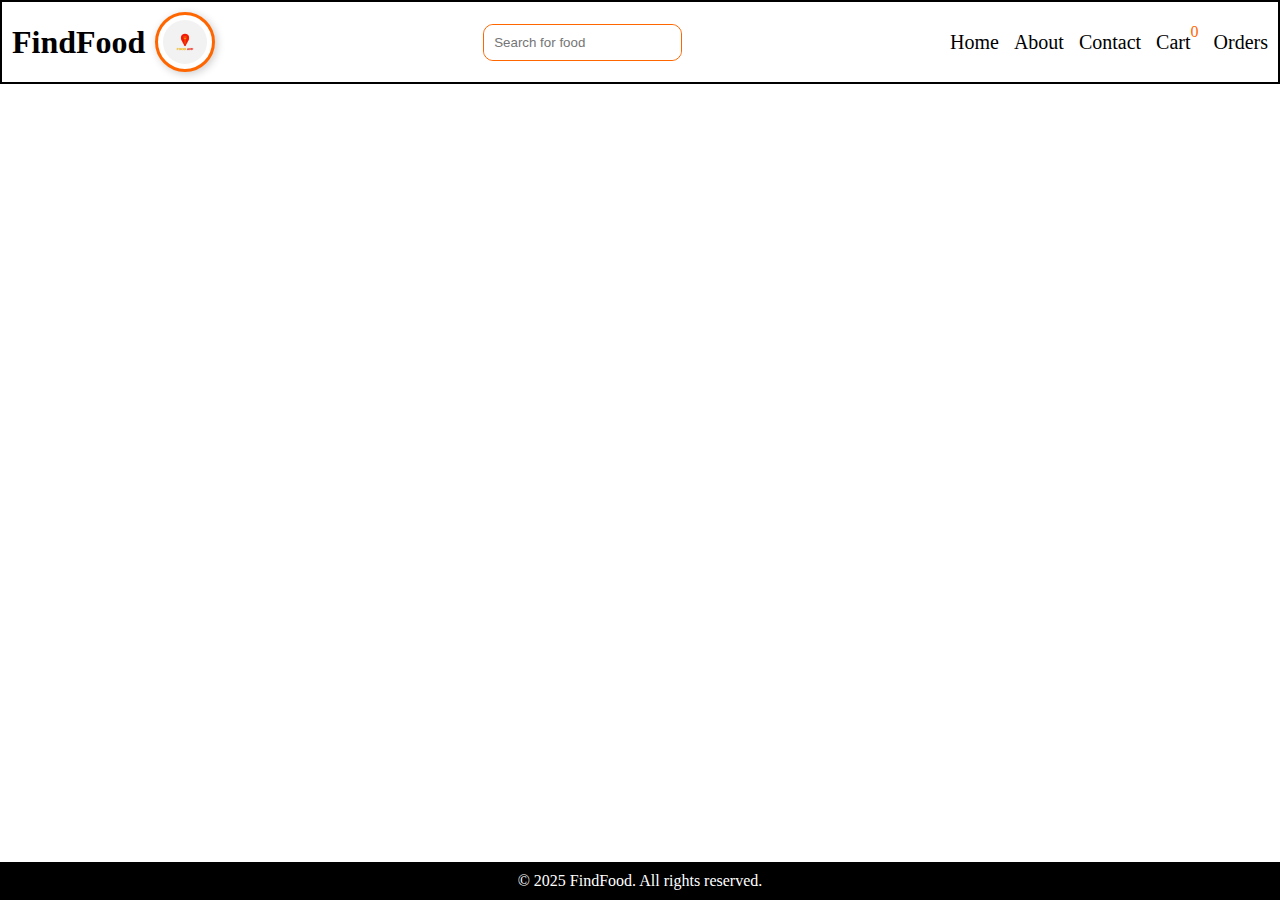
<file: index.html>
<!DOCTYPE html>
<html lang="en">
  <head>
    <meta charset="UTF-8" />
    <meta name="viewport" content="width=device-width, initial-scale=1.0" />
    <title>FindFood</title>
    <link rel="stylesheet" href="./cssFiles/Home.css" />
  </head>
  <body>
    <!-- header  -->
    <header id="main-header">
      <nav class="navbar">
        <div class="logo">
          <h1>FindFood</h1>
          <img src="./images/food-ordering-app-logo.avif" alt="logo" />
        </div>
        <div class="search" id="search">
          <input id="search-input" type="text" placeholder="Search for food" />
        </div>
        <div>
          <ul class="links">
            <li><a href="index.html">Home</a></li>
            <li><a href="about.html">About</a></li>
            <li><a href="contact.html">Contact</a></li>
            <li><a href="cart.html">Cart</a><span id="cartShow"></span></li>
            <li><a href="order.html">Orders</a></li>
          </ul>
        </div>
      </nav>
    </header>

    <!-- main content -->
    <main class="main-content">
      <section id="card-container" class="card-container">
        <!-- cards -->
      </section>
    </main>

    <!-- footer -->
    <footer class="footer">
      <p>&copy; 2025 FindFood. All rights reserved.</p>
    </footer>
    <script src="./Home.js"></script>
  </body>
</html>
</file>
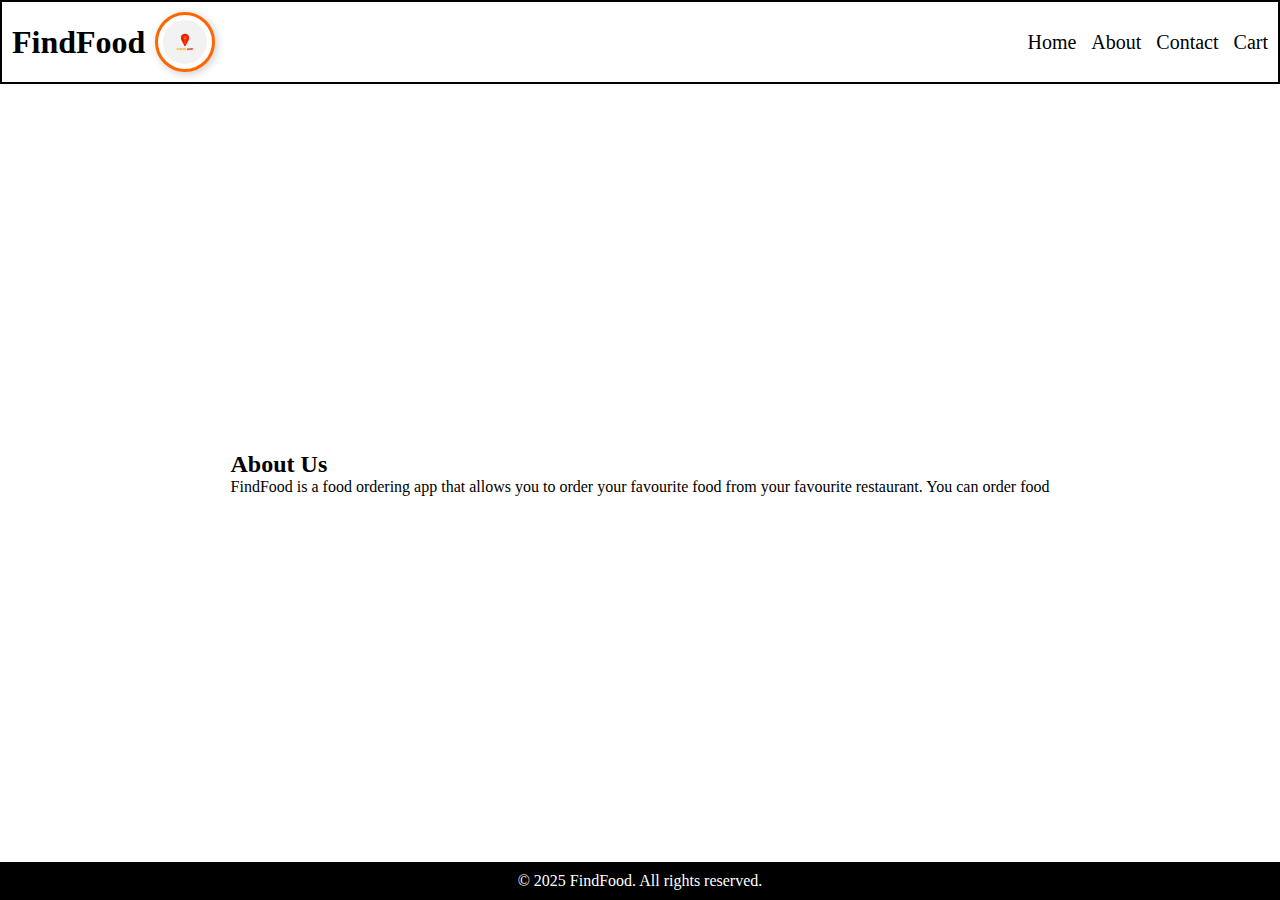
<file: about.html>
<!DOCTYPE html>
<html lang="en">
<head>
    <meta charset="UTF-8">
    <meta name="viewport" content="width=device-width, initial-scale=1.0">
    <link rel="stylesheet" href="./cssFiles/Home.css" />
    <title>About</title>
</head>
<body>
    <header id="main-header">
        <nav class="navbar">
          <div class="logo">
            <h1>FindFood</h1>
            <img src="./images/food-ordering-app-logo.avif" alt="logo" />
          </div>
          <div>
            <ul  class="links">
              <li><a href="index.html">Home</a></li>
              <li><a href="about.html">About</a></li>
              <li><a href="contact.html">Contact</a></li>
              <li><a href="cart.html">Cart</a></li>
            </ul>
          </div>
        </nav>
      </header>
      <main class="main-content">
        <section class="about">
            <div class="about-content">
            <h2>About Us</h2>
            <p>
                FindFood is a food ordering app that allows you to order your
                favourite food from your favourite restaurant. You can order food
            </p>
            </div>
        </section>
     </main>
     <footer class="footer">
        <p>&copy; 2025 FindFood. All rights reserved.</p>
      </footer>
</body>
</html>
</file>
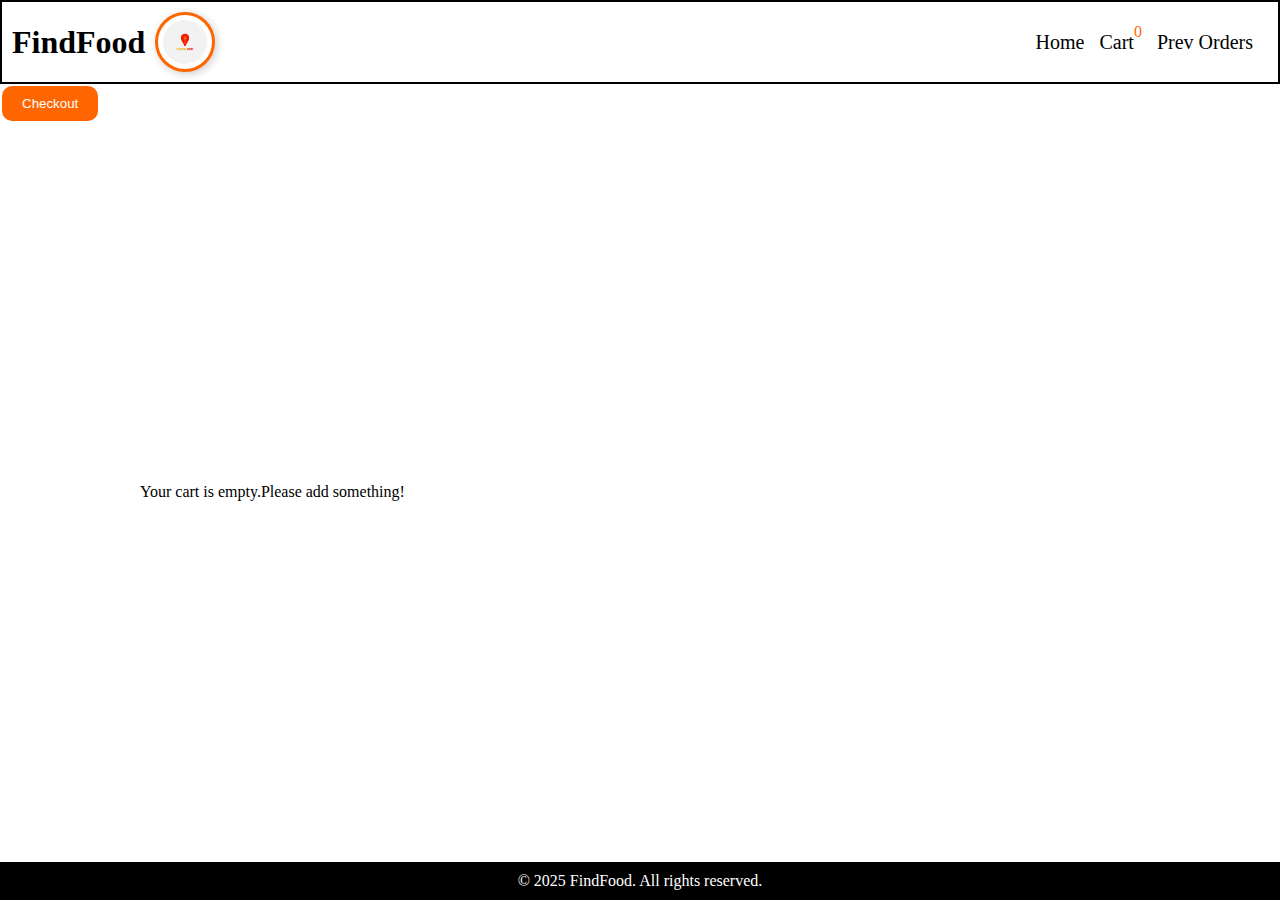
<file: cart.html>
<!DOCTYPE html>
<html lang="en">
<head>
    <meta charset="UTF-8">
    <meta name="viewport" content="width=device-width, initial-scale=1.0">
    <link rel="stylesheet" href="./cssFiles/Home.css" />
    <title>Document</title>
</head>
<body>
    <header id="main-header">
        <nav class="navbar">
          <div class="logo">
            <h1>FindFood</h1>
            <img src="./images/food-ordering-app-logo.avif" alt="logo" />
          </div>
          <div>
            <ul  class="links">
              <li><a href="index.html">Home</a></li>
              <li><a href="cart.html">Cart</a><span id="cartShow"></span></li>
              <li><a href="order.html">Prev Orders</a></li>
              <li><p id="totalPrice"></p></li>
            </ul>
          </div>
        </nav>
      </header>
      <div>
        <button class="btn" id="checkout">Checkout</button>
    </div>
      <main class="main-content">
        <section id="card-container" class="card-container">
            <!-- cart card -->
        </section>
     </main>
     <footer class="footer">
        <p>&copy; 2025 FindFood. All rights reserved.</p>
      </footer>
      <script src="Cart.js"></script>
</body>
</html>
</file>
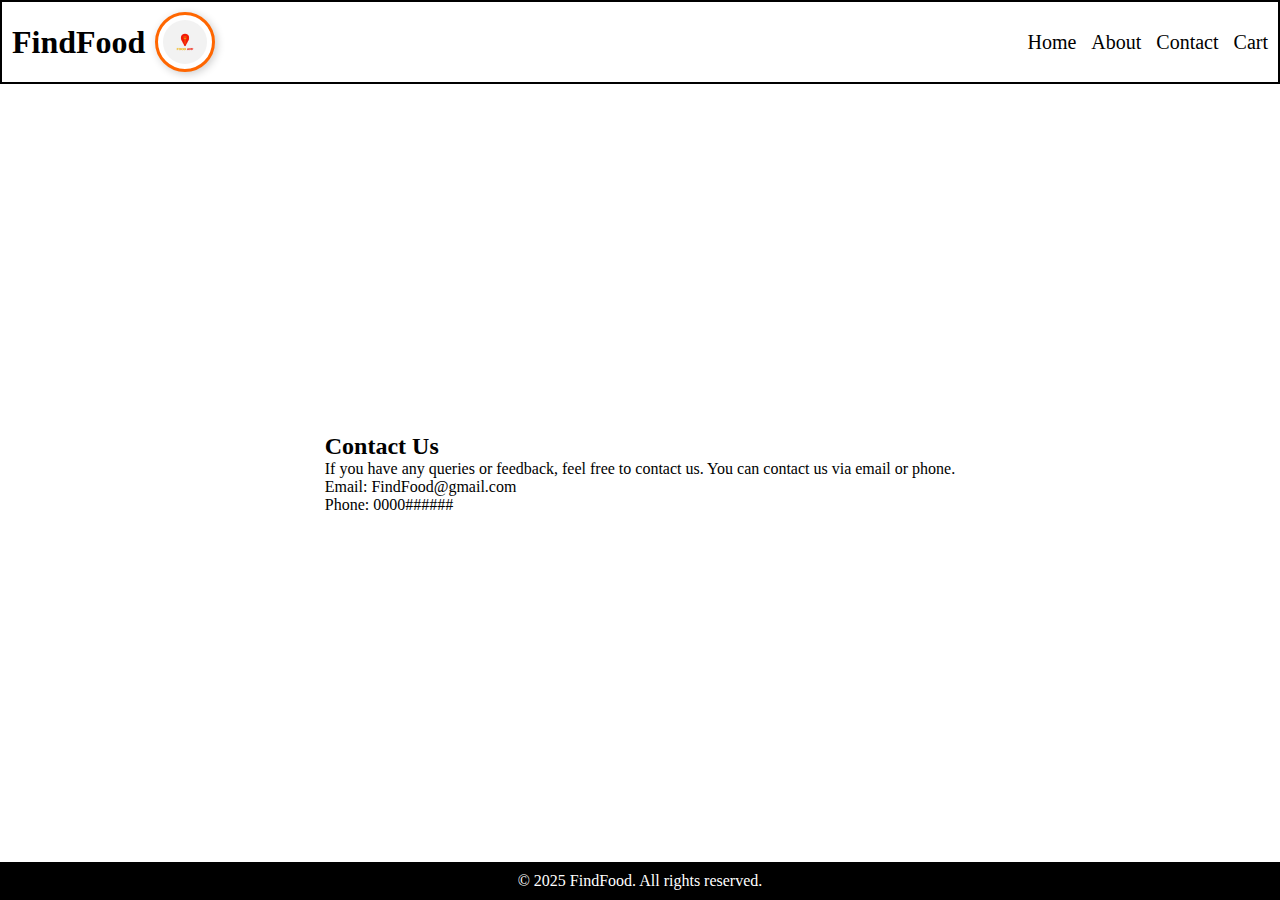
<file: contact.html>
<!DOCTYPE html>
<html lang="en">
<head>
    <meta charset="UTF-8">
    <meta name="viewport" content="width=device-width, initial-scale=1.0">
    <link rel="stylesheet" href="./cssFiles/Home.css" />
    <title>ContactPage</title>
</head>
<body>
    <header id="main-header">
        <nav class="navbar">
          <div class="logo">
            <h1>FindFood</h1>
            <img src="./images/food-ordering-app-logo.avif" alt="logo" />
          </div>
          <div>
            <ul  class="links">
              <li><a href="index.html">Home</a></li>
              <li><a href="about.html">About</a></li>
              <li><a href="contact.html">Contact</a></li>
              <li><a href="cart.html">Cart</a></li>
            </ul>
          </div>
        </nav>
      </header>
      <main class="main-content">
        <section class="contact">
            <div class="contact-content">
            <h2>Contact Us</h2>
            <p>
                If you have any queries or feedback, feel free to contact us. You
                can contact us via email or phone.
            </p>
            <div class="contact-info">
                <p>Email:  FindFood@gmail.com</p>
                <p>Phone:  0000######</p>
     </main>
     <footer class="footer">
        <p>&copy; 2025 FindFood. All rights reserved.</p>
      </footer>
</body>
</html>
</file>
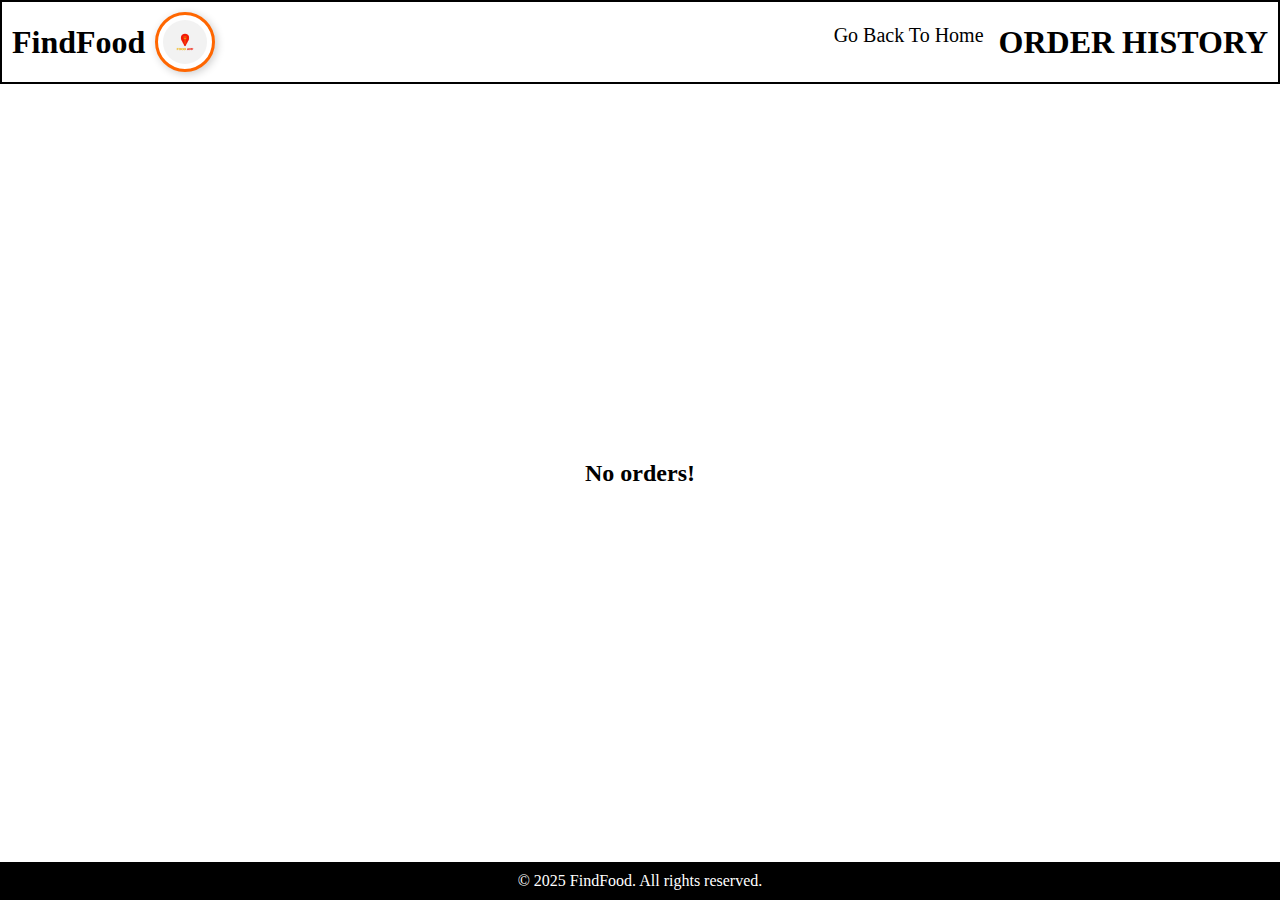
<file: order.html>
<!DOCTYPE html>
<html lang="en">
<head>
    <meta charset="UTF-8">
    <meta name="viewport" content="width=device-width, initial-scale=1.0">
    <title>Document</title>
    <link rel="stylesheet" href="./cssFiles/Home.css" />
    <link rel="stylesheet" href="./cssFiles/Order.css" />
</head>
<body>
    <header id="main-header">
        <nav class="navbar">
          <div class="logo">
            <h1>FindFood</h1>
            <img src="./images/food-ordering-app-logo.avif" alt="logo" />
          </div>
          <div>
            <ul class="links">
              <li><a href="index.html">Go Back To Home</a></li>
              <li><h1>ORDER HISTORY</h1></li>
              </ul>
          </div>
        </nav>
      </header>
      <main class="main-content">
        <div id="order-container">
          
        </div>
     </main>
      <footer class="footer">
        <p>&copy; 2025 FindFood. All rights reserved.</p>
      </footer>
      <script src="./Order.js"></script>
</body>
</html>
</file>
<file: cssFiles/Home.css>
* {
    margin: 0;
    padding: 0;
    box-sizing: border-box;
}

body {
    display: flex;
    flex-direction: column;
    min-height: 100vh;
}

/* Header */
.navbar {
    display: flex;
    justify-content: space-between;
    align-items: center;
    border: 2px solid black;
    padding: 10px;
}

/* Logo */
.logo {
    display: flex;
    align-items: center;
    gap: 10px;
}

.logo img {
    width: 60px; 
    height: auto;
    border-radius: 50%;  
    border: 3px solid #ff6600; 
    padding: 5px;  
    background: white;
    box-shadow: 2px 2px 8px rgba(0, 0, 0, 0.2); 
    transition: transform 0.3s ease-in-out;
}

.logo img:hover {
    transform: scale(1.1);  /* Slight zoom effect */
}


/* Navigation Links */
.links {
    display: flex;
    gap: 15px;
    list-style-type: none;
}

.links a {
    text-decoration: none;
    color: black;
    font-size: 20px;
    transition: color 0.3s ease-in-out;
}

.links a:hover {
    color: #ff6600;
}
#cartShow{
    position: relative;
    bottom:12px;
    color:#ff6600;
}

/* Main section  */
.main-content {
    flex: 1;
    display: flex;
    justify-content: center;
    align-items: center;
    padding: 20px;
}

/* Card Container */
.card-container {
    display: grid;
    grid-template-columns: repeat(auto-fit, minmax(250px, 1fr));
    gap: 20px;
    width: 90%;
    max-width: 1000px;
}

/* Individual Cards */
.card {
    background: white;
    border: 2px solid #ddd;
    border-radius: 10px;
    padding: 15px;
    text-align: center;
    box-shadow: 0 4px 8px rgba(0, 0, 0, 0.1);
    transition: transform 0.3s ease-in-out;
}

.card:hover {
    transform: translateY(-5px);
}

.card img {
    width: 100%;
    border-radius: 10px;
    height: 150px;
    object-fit: cover;
}

.card h3 {
    margin: 10px 0;
}

.card p {
    font-size: 14px;
    color: #666;
}

.card button {
    background: #ff6600;
    color: white;
    border: none;
    padding: 8px 12px;
    margin-top: 10px;
    cursor: pointer;
    border-radius: 5px;
}

.card button:hover {
    background: #e65500;
}

/* Sticky Footer */
.footer {
    background: black;
    color: white;
    text-align: center;
    padding: 10px;
}
/* popup Notification */
.popup {
    position: fixed;
    bottom: 20px;
    left: 50%;
    transform: translateX(-50%);
    background-color: #28a745;
    color: white;
    padding: 10px 20px;
    border-radius: 5px;
    font-size: 16px;
    z-index: 1000;
    opacity: 1;
    transition: opacity 0.5s ease-in-out;
}

.fade-out {
    opacity: 0;
}

.search {
    display: flex;
    justify-content: center;
    align-items: center;
    border: 1px solid  #ff6600 ;
    border-radius: 10px;
}
.search input {
    border: none;
    padding: 10px;
    width: 100%;
    border-radius: 10px;
}
.btn {
    background: #ff6600;
    color: white;
    border: none;
    padding: 10px 20px;
    border-radius: 10px;
    cursor: pointer;
    margin-top: 2px;
    margin-left: 2px;
}

.btn:hover {
    background: #e65500;
}
/* ================= RESPONSIVE STYLES ================= */

/* For tablets and below (max-width: 768px) */
@media (max-width: 768px) {
    .navbar {
        flex-direction: column;
        align-items: flex-start;
    }

    .links {
        flex-direction: column;
        gap: 10px;
        margin-top: 10px;
    }

    .card-container {
        grid-template-columns: repeat(auto-fit, minmax(200px, 1fr));
        width: 100%;
    }

    .search {
        flex-direction: column;
        padding: 10px;
    }

    .btn {
        width: 100%;
        margin-left: 0;
    }

    .popup {
        width: 90%;
        font-size: 14px;
    }

    .order-table,
    .items-table {
        font-size: 14px;
    }

    .order-table th, 
    .order-table td {
        padding: 8px;
    }

    .Re-btn {
        width: 100%;
        text-align: center;
        margin: 10px 0 0 0;
    }
}

/* For mobile phones (max-width: 480px) */
@media (max-width: 480px) {
    .logo img {
        width: 45px;
    }

    .links a {
        font-size: 18px;
    }

    .card h3 {
        font-size: 16px;
    }

    .card p {
        font-size: 12px;
    }

    .card button {
        padding: 6px 10px;
        font-size: 14px;
    }

    .meal-img {
        width: 30px;
        height: 30px;
    }

    .order-table th, 
    .order-table td {
        font-size: 12px;
        padding: 6px;
    }

    .search input {
        width: 100%;
    }
}
</file>
<file: cssFiles/Order.css>
.order-table {
    width: 100%;
    border-collapse: collapse;
    margin: 20px 0;
    font-size: 16px;
    text-align: left;
}

.order-table th, .order-table td {
    padding: 10px;
    border: 1px solid #ddd;
}

.order-table th {
    background-color: #ff6b6b;
    color: white;
}

.items-table {
    width: 100%;
    border-collapse: collapse;
}

.items-table td {
    padding: 5px;
    border-bottom: 1px solid #ccc;
}

.meal-img {
    width: 40px;
    height: 40px;
    border-radius: 5px;
}
/* re order btn */

.Re-btn {
    background: #ff6600;
    color: white;
    border: none;
    padding: 10px 20px;
    border-radius: 10px;
    cursor: pointer;
    margin-top: 2px;
    margin-left: 2px;
}

.Re-btn:hover {
    background: #e65500;
}
/* ================= RESPONSIVE STYLES ================= */

/* For tablets and below (max-width: 768px) */
@media (max-width: 768px) {
    .navbar {
        flex-direction: column;
        align-items: flex-start;
    }

    .links {
        flex-direction: column;
        gap: 10px;
        margin-top: 10px;
    }

    .card-container {
        grid-template-columns: repeat(auto-fit, minmax(200px, 1fr));
        width: 100%;
    }

    .search {
        flex-direction: column;
        padding: 10px;
    }

    .btn {
        width: 100%;
        margin-left: 0;
    }

    .popup {
        width: 90%;
        font-size: 14px;
    }

    .order-table,
    .items-table {
        font-size: 14px;
    }

    .order-table th, 
    .order-table td {
        padding: 8px;
    }

    .Re-btn {
        width: 100%;
        text-align: center;
        margin: 10px 0 0 0;
    }
}

/* For mobile phones (max-width: 480px) */
@media (max-width: 480px) {
    .logo img {
        width: 45px;
    }

    .links a {
        font-size: 18px;
    }

    .card h3 {
        font-size: 16px;
    }

    .card p {
        font-size: 12px;
    }

    .card button {
        padding: 6px 10px;
        font-size: 14px;
    }

    .meal-img {
        width: 30px;
        height: 30px;
    }

    .order-table th, 
    .order-table td {
        font-size: 12px;
        padding: 6px;
    }

    .search input {
        width: 100%;
    }
}
</file>
